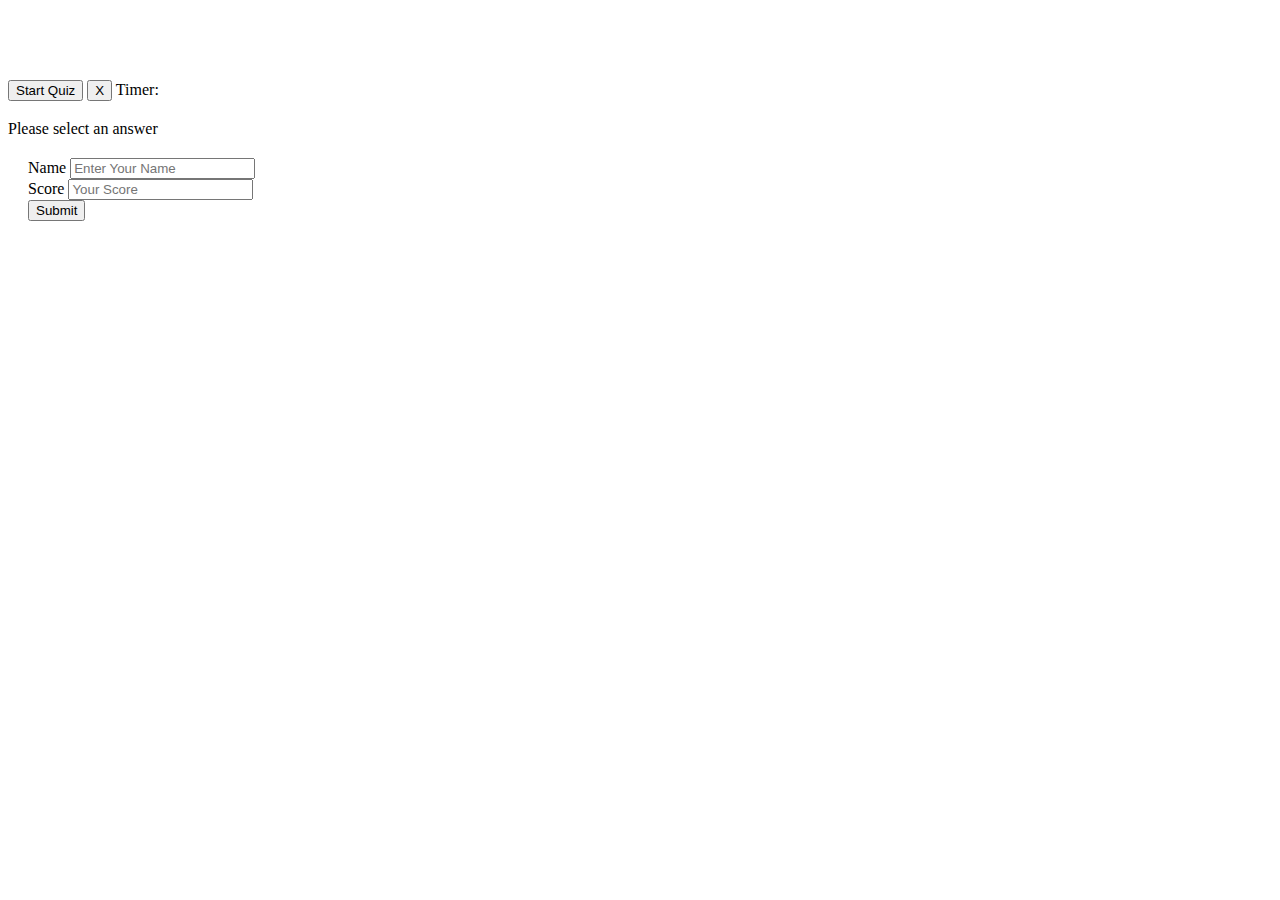
<file: index.html>
<!DOCTYPE html>
<html lang="en">
<head>
    <meta charset="UTF-8">
    <meta name="viewport" content="width=device-width, initial-scale=1.0">
    <title>Musical Trivia</title>
    <link href="https://cdn.jsdelivr.net/npm/bootstrap@5.0.0-beta1/dist/css/bootstrap.min.css" rel="stylesheet" integrity="sha384-giJF6kkoqNQ00vy+HMDP7azOuL0xtbfIcaT9wjKHr8RbDVddVHyTfAAsrekwKmP1" crossorigin="anonymous">
    <link href="https://cdnjs.cloudflare.com/ajax/libs/font-awesome/5.14.0/css/all.min.css" rel="stylesheet" />
</head>
<body>

    <style>
      body {
    background-image: url(https://wallpapercave.com/wp/wp2411567.jpg);
    background-repeat: no-repeat;
    background-attachment: fixed;
    background-size: cover;
  }


    h1 {
        text-align: center;
        color: white;
    }

    #endingBox {
        padding: 20px;
    }


    </style>

<div class="container">
    <h1>Bronwen's Musical Theatre Trivia Quiz</h1>
    <div class="alert alert-light">
    <button onclick="startQuiz(event)" type="button" class="btn btn-primary">Start Quiz</button> 
      <button onClick="endQuiz(event)" class="float-end">X</button>
      Timer: <h3 id='countdown'></h3>
    </div>
    <div id='quizPage' class="card">
      <form id="questionBox" class="card-body">
        <!-- put the questions in here-->
      </form>
      <div id='answerResponse' class="card-footer alert-secondary">
        Please select an answer
      </div>
    </div>
    <div id='scorePage' class="card d-none">
        <form id="endingBox">
            <div class="form-group">
              <label for="exampleInputEmail1">Name</label>
              <input type="text" class="form-control" id="exampleInputEmail1" aria-describedby="emailHelp" placeholder="Enter Your Name">
            </div>
            <div class="form-group">
              <label for="exampleInputPassword1">Score</label>
              <input type="text" class="form-control" id="exampleInputPassword1" placeholder="Your Score">
            </div>
            <button type="submit" class="btn btn-primary">Submit</button>
          </form>
    </div>
  </div>


<script type="text/javascript">
    // global variables
  var countdownTimer
  var countdownValue 
  var questionNum

var questions=[
{
    question: "Which actress/singer did Andrew Lloyd Webber write the song 'The Music of the Night' for?",
    answers: ["Patti LuPone", "Sarah Brightman", "Betty Buckley"],
    correct: "Sarah Brightman"

},

{
    question: "What was the last song Jonathan Larson wrote for the musical 'Rent'?",
    answers: ["Take Me or Leave Me", "Seasons of Love", "What You Own"],
    correct: "Take Me or Leave Me"
},

{
    question: "What character other than Jean Valjean has actor/singer Ramin Karimloo played in 'Les Miserables'?",
    answers: ["Marius", "Grantaire", "Enjolras"],
    correct: "Enjolras"
},

{
    question: "What year was the film adaptation of 'Chicago' released?",
    answers: ["2002", "1997", "2006"],
    correct: "2002"
},

{
    question: "What was the last musical that Rodgers and Hammerstein worked on together?",
    answers: ["South Pacific", "The Sound of Music", "The King and I"],
    correct: "The Sound of Music"
}

]

function showNextQuestion(){
    console.log( `showNextQuestion: ${questionNum}` )
    var question = questions[questionNum]
    var questionEl = document.querySelector('#questionBox')
    // display question
    questionEl.innerHTML = `
      <div class="alert alert-warning"><h3>${question.question}</h3>
      `
    // loop through and show each answer as a button
    for( var i=0; i < question.answers.length; i++ ){
      var answer = question.answers[i]
      questionEl.innerHTML += `
      <button onClick="selectAnswer(event,'${answer}')" class="btn btn-secondary btn-block">${answer}</button>
      `
    }
  }

  function selectAnswer( event,answer ){
    event.preventDefault()
    console.log( `question answer id: ${answer}` )
    if( answer===questions[questionNum].correct ){
      console.log( `Great Job!  You know your musicals.` )
    } else {
      console.log( `Too bad` )
      timerDecreaseAndDisplay(10)
    }
    questionNum++
    // decide to show next question (if more), else end quiz
    if( questionNum<questions.length )
      showNextQuestion()
    else
      endQuiz()
  }

  function timerDecreaseAndDisplay( byValue=1 ){
    // decrease by the value passed in, or if nothing, by 1
    countdownValue -= byValue
    document.querySelector('#countdown').textContent = countdownValue
    if( countdownValue<1 )
      endQuiz()
  }

  function showPage( page ){
    // hide all pages
    document.querySelector('#quizPage').classList.add('d-none')
    document.querySelector('#scorePage').classList.add('d-none')
    // show selected page
    document.querySelector(`#${page}`).classList.remove('d-none')
  }

  function endQuiz(event){
    if( event ) event.preventDefault()
    console.log( `Done!` )
    // stop the countdown
    clearInterval( countdownTimer )
    // show score page
    showPage( 'scorePage' )

    // display the name capture + leaderboard
    // ...
  }

  // START: 
  // - start timer
  // - show questions
  function startQuiz(){
    questionNum = 0
    countdownValue = 60
    countdownTimer = setInterval( timerDecreaseAndDisplay, 1000 )
    // switch back to the quizPage
    showPage( 'quizPage' )
    showNextQuestion()
  }
//   startQuiz()


</script>
    
</body>
</html>
</file>
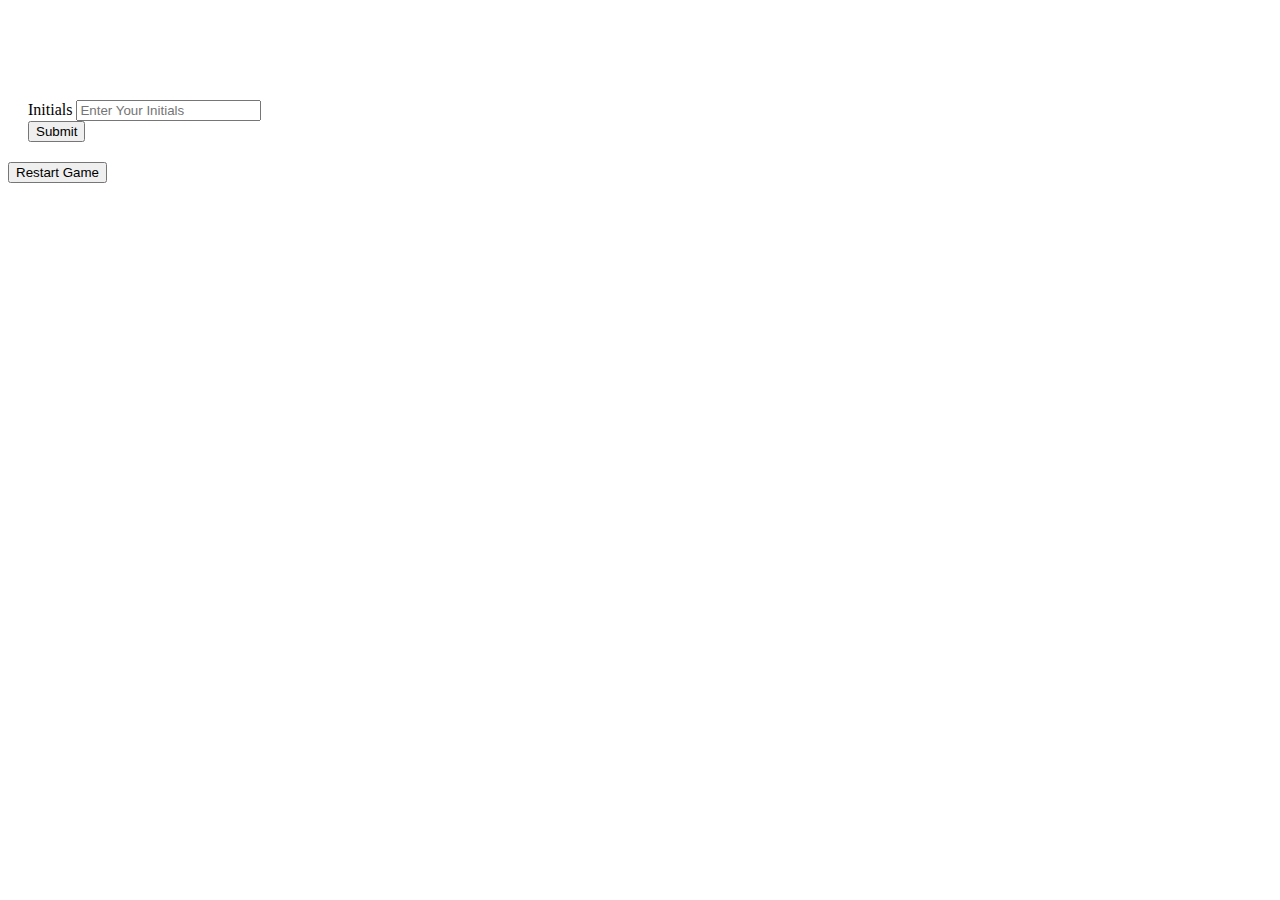
<file: highscores.html>
<!DOCTYPE html>
<html lang="en">
<head>
    <meta charset="UTF-8">
    <meta name="viewport" content="width=device-width, initial-scale=1.0">
    <title>Musical Trivia</title>
    <link href="https://cdn.jsdelivr.net/npm/bootstrap@5.0.0-beta1/dist/css/bootstrap.min.css" rel="stylesheet" integrity="sha384-giJF6kkoqNQ00vy+HMDP7azOuL0xtbfIcaT9wjKHr8RbDVddVHyTfAAsrekwKmP1" crossorigin="anonymous">
    <link href="https://cdnjs.cloudflare.com/ajax/libs/font-awesome/5.14.0/css/all.min.css" rel="stylesheet" />
    <link ref="text/stylesheet" href="./assets/css/style.css" />
  </head>
  <style>
body {
    background-image: url("https://wallpapercave.com/wp/wp2411567.jpg");
    background-repeat: no-repeat;
    background-attachment: fixed;
    background-size: cover;
  }
h1 {
        text-align: center;
        color: white;
  }
#endingBox {
        padding: 20px;
  }
  </style>
<body>
<div class="container">
    <h1>Bronwen's Musical Theatre Trivia Quiz</h1>
    <div id='scorePage' class="card">
        <div class="scores">
            <!-- display our scores-->
        </div>
        <form id="endingBox">
            <div class="form-group">
              <label for="exampleInputEmail1">Initials</label>
              <input type="text" class="form-control" id="userName" aria-describedby="emailHelp" placeholder="Enter Your Initials">
            </div>
            <div class="alert alert-danger" id="playerScore" role="alert">
            </div>
            <button onClick="saveInfo(event)" type="submit" class="btn btn-primary">Submit</button>
          </form>
    </div>
    <div id="finalPage" class="card d-none">
      <div id="list"></div>
      <button onClick="startQuiz(event)" type="button" class="btn btn-light">Restart Game</button>
    </div>
  </div>
  <script src="./assets/javascript/logic.js"></script>
  <script src="./assets/javascript/scores.js"></script>
</body>
</html>
</file>
<file: assets/css/style.css>
body {
    background-image: url("https://wallpapercave.com/wp/wp2411567.jpg");
    background-repeat: no-repeat;
    background-attachment: fixed;
    background-size: cover;
  }
h1 {
        text-align: center;
        color: white;
  }
#endingBox {
        padding: 20px;
  }
</file>
